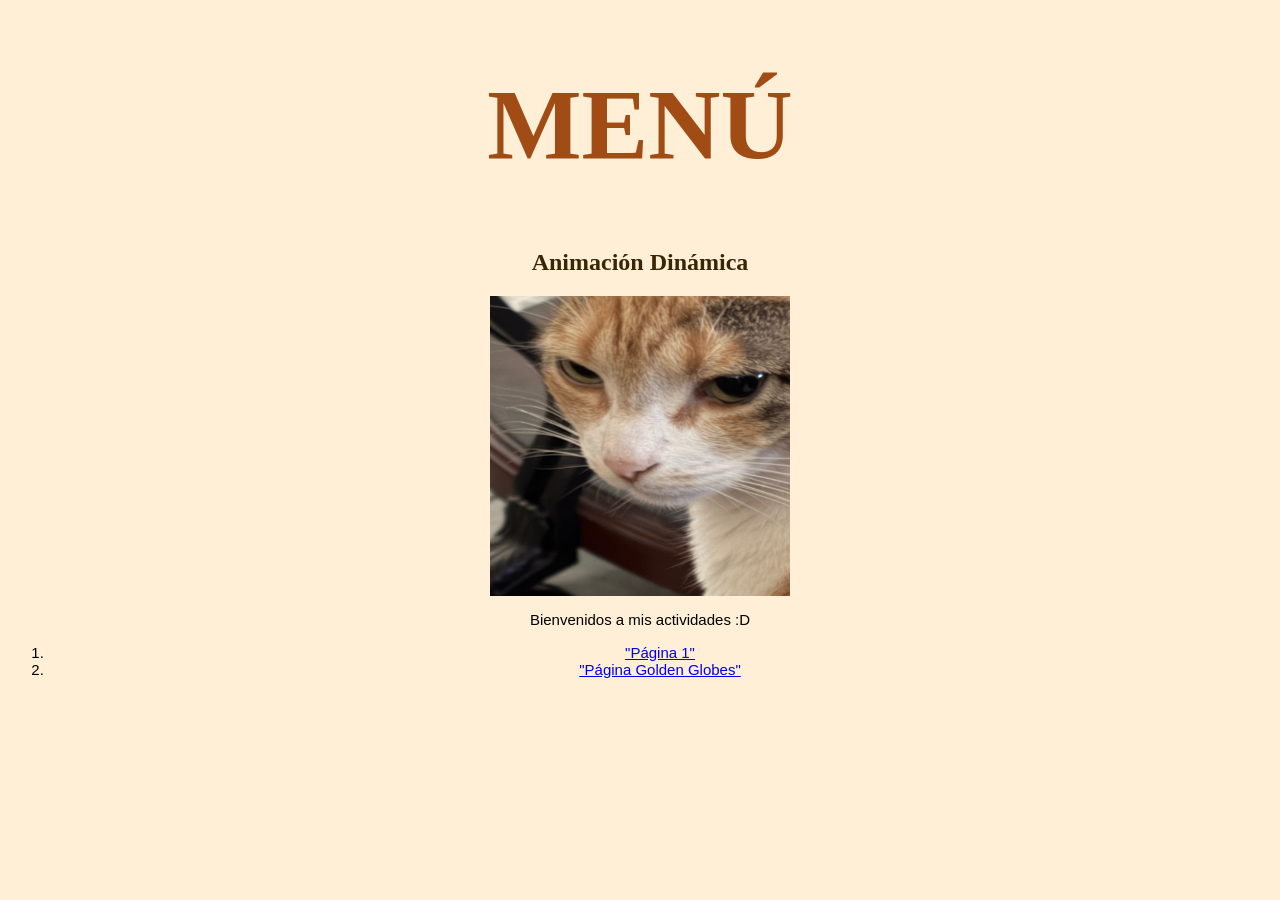
<file: Index.html>
<!DOCTYPE html>
<html>
<head>
<title>Menú de Actividades</title>
<style>
    body {
  background-color: rgb(255, 239, 215);
}

h1 {
  color: rgb(161, 76, 20);
  text-align: center;
  font-size: 100px;
}

h2 {
  color: rgb(57, 38, 4);
  text-align: center;
  font-size: 30;
}

p {
  font-family: arial;
  text-align: center;
  font-size: 15px;
}

li {
  font-family: sans-serif;
  text-align: center;
  font-size: 15px;
}


</style>
</head>
<body>

<h1 >MENÚ</h1>
<h2 >Animación Dinámica</h2>
<img src="MIGATOWE.jpeg" width="300" height="300" alt="Gato" style="display:block; margin:auto;">
<p>Bienvenidos a mis actividades :D</p>
<ol>
    <li><a href="AnimacionDinamica/Pagina1.html"> "Página 1"</a></li>
    <li><a href="A4/GoldenGlobes.html"> "Página Golden Globes"</a></li>
</ol>


</body>
</html>
</file>
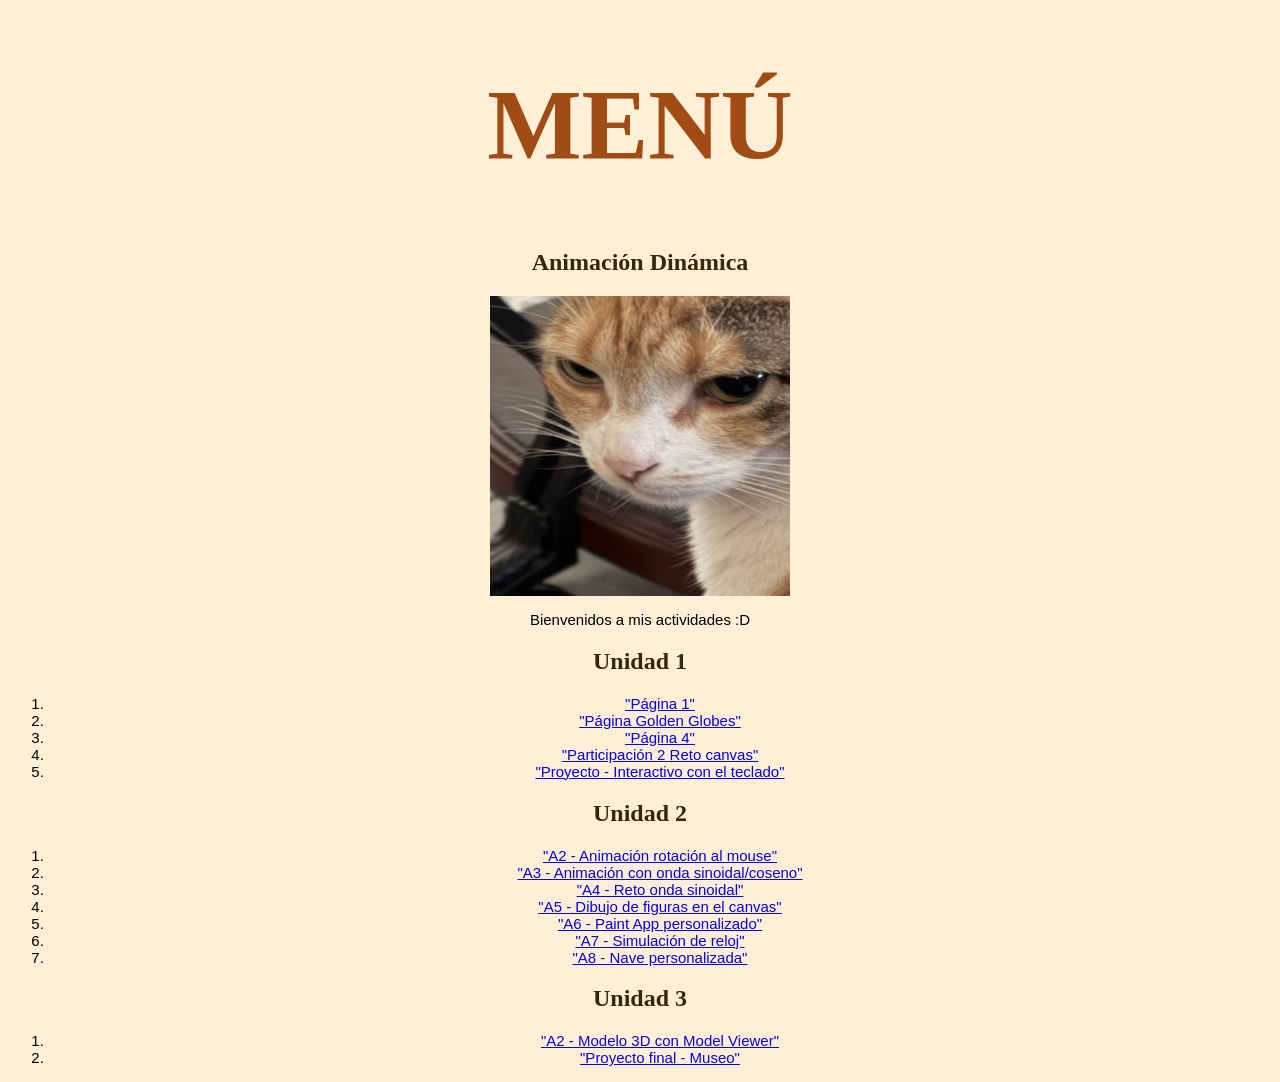
<file: index.html>
<!DOCTYPE html>
<html>
<head>
<title>Menú de Actividades</title>
<style>
    body {
  background-color: rgb(255, 239, 215);
}

h1 {
  color: rgb(161, 76, 20);
  text-align: center;
  font-size: 100px;
}

h2 {
  color: rgb(57, 38, 4);
  text-align: center;
  font-size: 30;
}

p {
  font-family: arial;
  text-align: center;
  font-size: 15px;
}

li {
  font-family: sans-serif;
  text-align: center;
  font-size: 15px;
}


</style>
</head>
<body>

<h1 >MENÚ</h1>
<h2 >Animación Dinámica</h2>
<img src="MIGATOWE.jpeg" width="300" height="300" alt="Gato" style="display:block; margin:auto;">
<p>Bienvenidos a mis actividades :D</p>
<h2 >Unidad 1</h2>
<ol>
    <li><a href="AnimacionDinamica/Pagina1.html"> "Página 1"</a></li>
    <li><a href="AnimacionDinamica/pagina2-1.html"> "Página Golden Globes"</a></li>
    <li><a href="AnimacionDinamica/pagina4-1.html"> "Página 4"</a></li>
    <li><a href="AnimacionDinamica/pagina-img-animada.html"> "Participación 2 Reto canvas"</a></li>
    <li><a href="AnimacionDinamica/08-canvas-interactivo.html"> "Proyecto - Interactivo con el teclado"</a></li>
</ol>
<h2 >Unidad 2</h2>
<ol>
    <li><a href="AnimacionDinamica/A2-Anim-rotacion-al-mouse.html"> "A2 - Animación rotación al mouse"</a></li>
    <li><a href="AnimacionDinamica/04-heart-wave-1.html"> "A3 - Animación con onda sinoidal/coseno"</a></li> 
    <li><a href="AnimacionDinamica/A4-Reto-onda-sinoidal.html"> "A4 - Reto onda sinoidal"</a></li> 
    <li><a href="AnimacionDinamica/01-skeleton-colores.html"> "A5 - Dibujo de figuras en el canvas"</a></li>
    <li><a href="AnimacionDinamica/01-drawing-app-paint.html"> "A6 - Paint App personalizado"</a></li>
    <li><a href="AnimacionDinamica/05-rotational-velocity-reloj"> "A7 - Simulación de reloj"</a></li>
    <li><a href="AnimacionDinamica/Nave-friction.html"> "A8 - Nave personalizada"</a></li>
</ol>

<h2 >Unidad 3</h2>
<ol>
    <li><a href="model (1)/index.html"> "A2 - Modelo 3D con Model Viewer"</a></li>
    <li><a href="https://l3x1023.itch.io/museo-leyendas-del-mundo"> "Proyecto final - Museo"</a></li>
</ol>
    
</body>
</html>
</file>
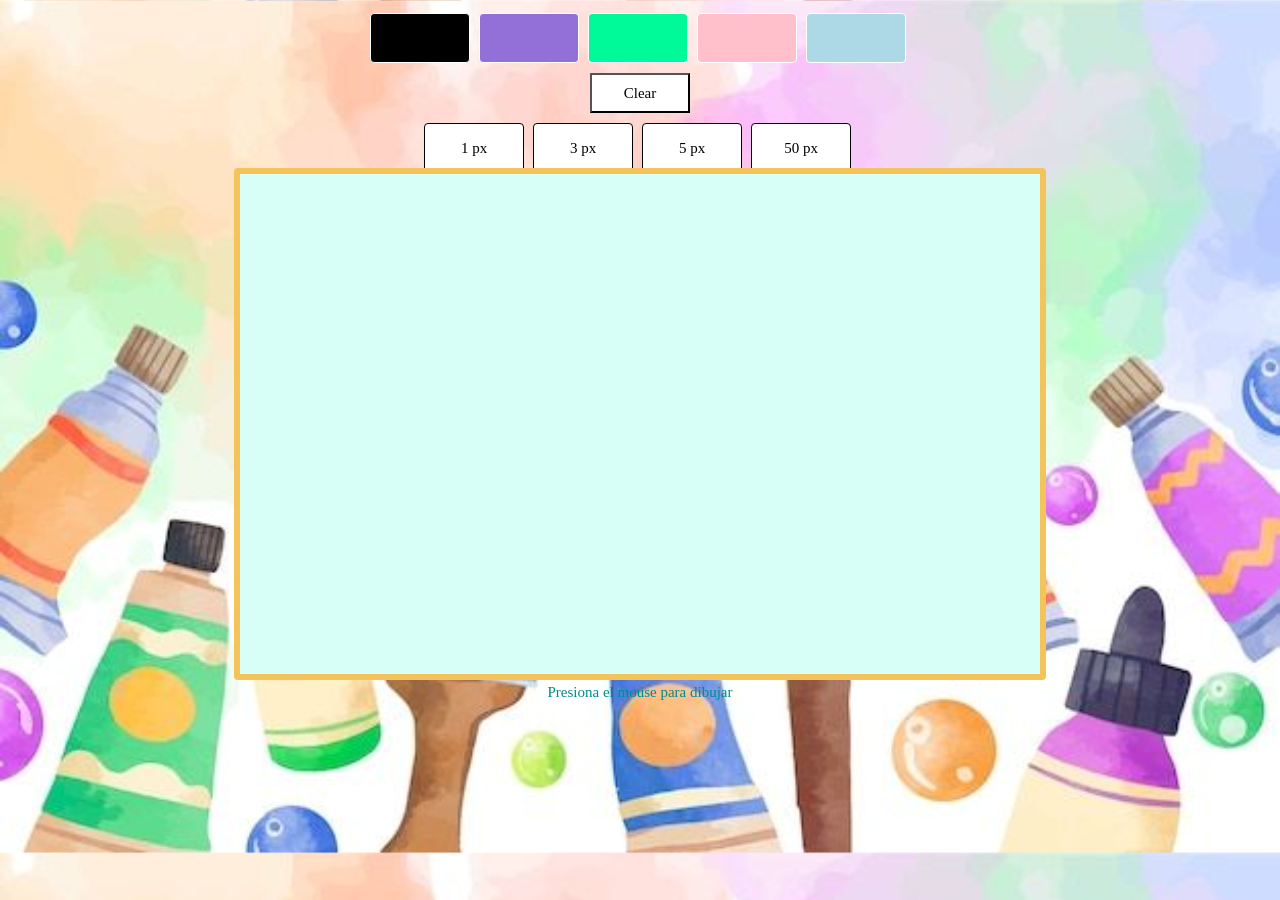
<file: AnimacionDinamica/01-drawing-app-paint.html>
<!doctype html>
<html>
  <head>
    <meta charset="utf-8">
    <title>App Dibujo</title>
    <style>
      body {
        background-color: lightgoldenrodyellow;
        background-image: url("TallerPinturas.jpg");
        background-size: cover;
        text-align: center;
      }

      canvas {
        border: 6px solid rgb(244, 196, 91);
        border-radius: 4px;
        background-color: rgb(215, 255, 248);
      }

      aside {
        color: darkcyan;
        font: 15px verdana;
        font-style: bold;
      }

       .colores {
        width: 100%;
        height: 50px;
        text-align: center;
      }

      .colores button {
        width: 100px;
        height: 50px;
        border-radius: 4px;
        margin-right: 5px;
        margin-top: 5px;
        border: 1px solid white;
        cursor: pointer;
      }

      #black {
        background: black;
      }

      #lightblue {
        background: #add8e6;
      }

      #mediumpurple {
        background: #9370d8;
      }

      #mediumspringgreen {
        background: #00fa9a;
      }

      #pink {
        background: #ffc0cb;
      }

.color button:hover{
        opacity:0.5;
      }

.grosor {
        width: 100%;
        height: 50px;
        text-align: center;
      }

      .grosor button {
        width: 100px;
        height: 50px;
        border-radius: 4px;
        margin-right: 5px;
        margin-top: 5px;
        background: #ffffff;
        border: 1px solid black;
        cursor: pointer;
        font: 15px verdana;
      }

      #otros {
        width: 100%;
        height: 60px;
        text-align: center;
      }

#otros button {
        width: 100px;
        height: 40px;
        background: #ffffff;
        color: black;
        font: 15px verdana;
        cursor: pointer;
        margin-top: 15px;
      }

      #otros button:hover{
        opacity:0.5;
      }

    </style>
  </head>
  <body>
    <div class="colores">
      <button id="black" type="button" value="#000000"></button>
      <button id="mediumpurple" type="button" value="#9370d8"></button>
      <button id="mediumspringgreen" type="button" value="#00fa9a"></button>
      <button id="pink" type="button" value="#ffc0cb"></button>
      <button id="lightblue" type="button" value="#add8e6"></button>
    </div>

<div id="otros">
  <button id="clearCanvas" type="button">Clear</button>
</div>

<div class="grosor">
  <button id="grosor1" type="button" value="1">1 px</button>
  <button id="grosor3" type="button" value="3">3 px</button>
  <button id="grosor5" type="button" value="5">5 px</button>
  <button id="grosor5" type="button" value="50">50 px</button>
</div>

    <canvas id="canvas" width="800" height="500"></canvas>
    <aside>Presiona el mouse para dibujar</aside>
    
    <script src="utils.js"></script>
    <script>
    window.onload = function () {
      var canvas = document.getElementById('canvas'),
          context = canvas.getContext('2d'),
          mouse = utils.captureMouse(canvas);

      canvas.addEventListener('mousedown', function () {
        context.beginPath();
        context.moveTo(mouse.x, mouse.y);
        canvas.addEventListener('mousemove', onMouseMove, false);
      }, false);

      canvas.addEventListener('mouseup', function () {
        canvas.removeEventListener('mousemove', onMouseMove, false);
      }, false);

      function onMouseMove () {
        context.lineTo(mouse.x, mouse.y);
        context.stroke();
      }

      var colores = document.getElementsByClassName('colores')[0];
      colores.addEventListener('click', function(event) {
        context.strokeStyle = event.target.value;
      });

       var grosor = document.getElementsByClassName('grosor')[0];
      grosor.addEventListener('click', function(event) {
        context.lineWidth = event.target.value;
      });

       var clearButton = document.getElementById('clearCanvas');
         clearButton.addEventListener('click', function() {
         context.clearRect(0, 0, canvas.width, canvas.height);
        });

    };
    </script>
  </body>
</html>
</file>
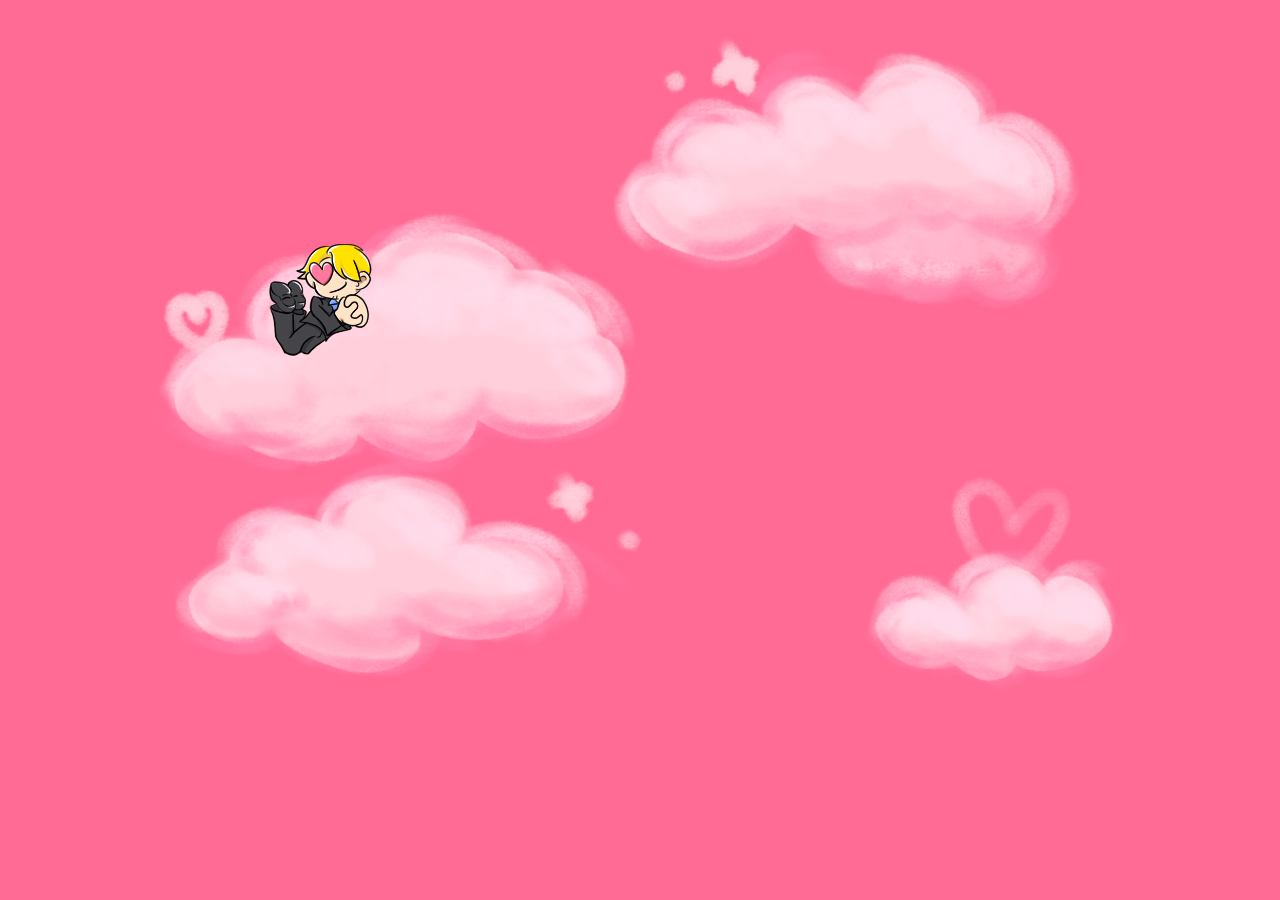
<file: AnimacionDinamica/04-heart-wave-1.html>
<!doctype html>
<html>
  <head>
    <meta charset="utf-8">
    <title>Heart wave</title>
    <style>
      body { 
       
        background-color:rgb(255, 107, 149);
        text-align: center;
        
        
      }
     


    </style>
  </head>  
  <body>
    <canvas id="canvas" width="1000" height="700"></canvas>
    
    <script src="utils.js"></script>
    <!-- <script src="./classes/pelota.js"></script> -->
    <script>
    window.onload = function () {
      var canvas = document.getElementById('canvas'),
          context = canvas.getContext('2d'),
          //ball = new Pelota(),
          fondo = new Image();
          pelota = new Image(),
          angle = 0,
          angle2=60,
          centerScale = 1,
          range = .5,
          escalaX = 1,
          escalaY = 1,
          speed = 0.07,
          speed2 = 0.05,
          posicionX = 0,
          posicionY = 0,
          centerY = 0,
          rangeY = 100,
          speedX = 1;
          fondo.src = "FondoLove.PNG"
          pelota.src = "Sanji.PNG";


        
      //ball.x = canvas.width / 2;
      //ball.y = canvas.height / 2;
        
      fondo.onload = function() {
    // Comenzar animación cuando el fondo esté cargado
      requestAnimationFrame(drawFrame);
       };

      (function drawFrame () {
        window.requestAnimationFrame(drawFrame, canvas);
        context.drawImage(fondo, 0, 0, canvas.width, canvas.height);
        
        context.save();
        context.translate(0, 200);
        escalaX = escalaY = centerScale + Math.sin(angle) * range;
        posicionY = centerY / 2 + Math.sin(angle2) * rangeY;
        angle += speed;
        angle2 += speed2;
        posicionX += speedX;
        context.drawImage(pelota, posicionX, posicionY, pelota.width*escalaX, pelota.height*escalaY);
        context.restore();

          if (posicionX + pelota.width * escalaX > canvas.width) {
          posicionX = canvas.width - pelota.width * escalaX; // lo coloca justo en el borde
          speedX = -speedX;
           }
          if (posicionX < 0) {
          posicionX = 0;
          speedX = -speedX;
           }
          posicionX += speedX;

  // Rebote en Y con corrección
          if (posicionY + pelota.height * escalaY > canvas.height) {
          posicionY = canvas.height - pelota.height * escalaY;
          speedY = -speedY;
           }
          if (posicionY < 0) {
          posicionY = 0;
          speedY = -speedY;
           }
          posicionY += speedY;


      }());
    };
    </script>
  </body>
</html>
</file>
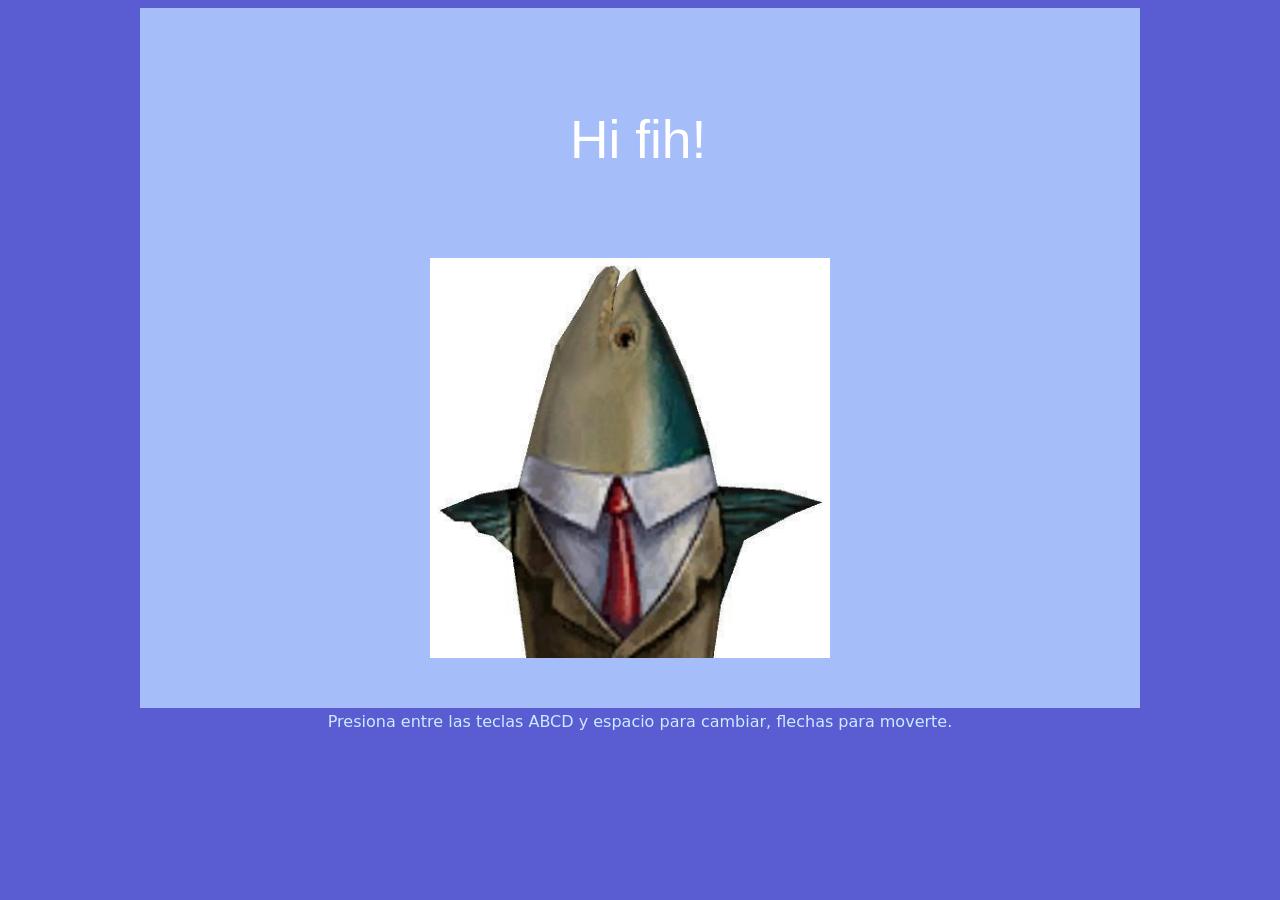
<file: AnimacionDinamica/08-canvas-interactivo.html>
<!doctype html>
<html>
  <head>
    <meta charset="utf-8">
    <title>Interactivo con el teclado</title>
    <style>
      body { 
       
        background-color:rgb(90, 92, 210);
        text-align: center;
        
        
      }
      canvas {
        background-color:rgb(165, 190, 250);
      }

      aside {
         color:rgb(205, 235, 255);
      }

    </style>

      <style>
        body { 
        font-family:"Georgia", system-ui;
        font-weight: 300;
        font-style: normal;
        }
      </style>

  </head>
  <body>
    <canvas id="canvas" width="1000" height="700"></canvas>
    <aside>Presiona entre las teclas ABCD  y espacio para cambiar, flechas para moverte.</aside>
    
    
    <script src="keycodes.js"></script>
    <script>
    window.onload = function () {
      var canvas = document.getElementById("canvas");
      var context = canvas.getContext("2d");
      var x = 200;
      var y = 200;

      var dx=5;
      var dy=5;

      context.font = '40pt Arial';
      context.fillStyle = 'White';
      context.fillText('Hi fih!', x+230, y-50); //<== para poner texto en el canvas

      var imagen= new Image(); // variable para guardar la imagen
      imagen.src = "Fish1.jpg"; // fuente de donde toma la imagen

      var imagen2= new Image(); // variable para guardar la imagen
      imagen2.src = "Fish2.jpg";

      var imagen3= new Image(); // variable para guardar la imagen
      imagen3.src = "Fish3.jpg";

      var imagen4= new Image(); // variable para guardar la imagen
      imagen4.src = "Fish4.jpg";

      var imagen5= new Image(); // variable para guardar la imagen
      imagen5.src = "Fish5.jpg";

      imagen.onload = function(){
        context.drawImage(imagen, x+90, y+50, 400, 400); //<== para poner imagen en el canvas

      };



      function onKeyboardEvent (event) {
        switch (event.keyCode) {
        case 38:
          console.log("up!");
          context.clearRect(0, 0, innerWidth, innerHeight);
          if (y > 600 || y < 0){
              dy= -dy;
          }
          y-=dy;
          context.fillRect(x, y, 100, 100);
          break;
        case 40:
          console.log("down!");
          context.clearRect(0, 0, innerWidth, innerHeight);
            if (y > 600 || y < 0){
              dy= -dy;
          }
          y+=dy;
          context.fillRect(x, y, 100, 100);
          break;
        case 37:
          console.log("left!");
          context.clearRect(0, 0, innerWidth, innerHeight);
            if (x > 900 || x < 0){
              dx= -dx;
          }
          x-=dx;
        
          context.fillRect(x, y, 100, 100);
          break;
        case 39:
          console.log("right!");
          context.clearRect(0, 0, innerWidth, innerHeight);
            if (x > 900 || x < 0){
              dx= -dx;
          }
          x+=dx;
          
          context.fillRect(x, y, 100, 100);
          break;
        case keycode.SPACE:
          console.log("jump!");
          context.clearRect(0, 0, innerWidth, innerHeight);
          context.fillText('...', x, y);
          context.drawImage(imagen5, x+90, y+50, 400, 400);
          break;
        
        case keycode.A:
          console.log("Letra A!");
          context.clearRect(0, 0, innerWidth, innerHeight);
          context.fillText('Fih what?', x, y);
          context.drawImage(imagen, x+90, y+50, 400, 400);
          break;
        case keycode.D:
          console.log("Letra D!");
          context.clearRect(0, 0, innerWidth, innerHeight);
          context.fillText('bubble noises', x, y);
          context.drawImage(imagen4, x+90, y+50, 400, 400);
          break;
        case keycode.B:
          console.log("Letra B!");
          context.clearRect(0, 0, innerWidth, innerHeight);
          context.fillText('Hi fish!', x, y);
          context.drawImage(imagen2, x+90, y+50, 400, 400);
          break;
        case keycode.C:
          console.log("Letra C!");
          context.clearRect(0, 0, innerWidth, innerHeight);
          context.fillText('glu glu glu', x, y);
          context.drawImage(imagen3, x+90, y+50, 400, 400);
          break;

        default:
          console.log(event.keyCode);
        }
      }

      function animate(){
       requestAnimationFrame(animate);
        console.log('animando');
        var canvas = document.getElementById("micanvas");
        var context = canvas.getContext("2d");
        context.clearRect(0, 0, innerWidth, innerHeight);

        
      }
      

      window.addEventListener('keydown', onKeyboardEvent, false);
    };
    </script>
  </body>
</html>
</file>
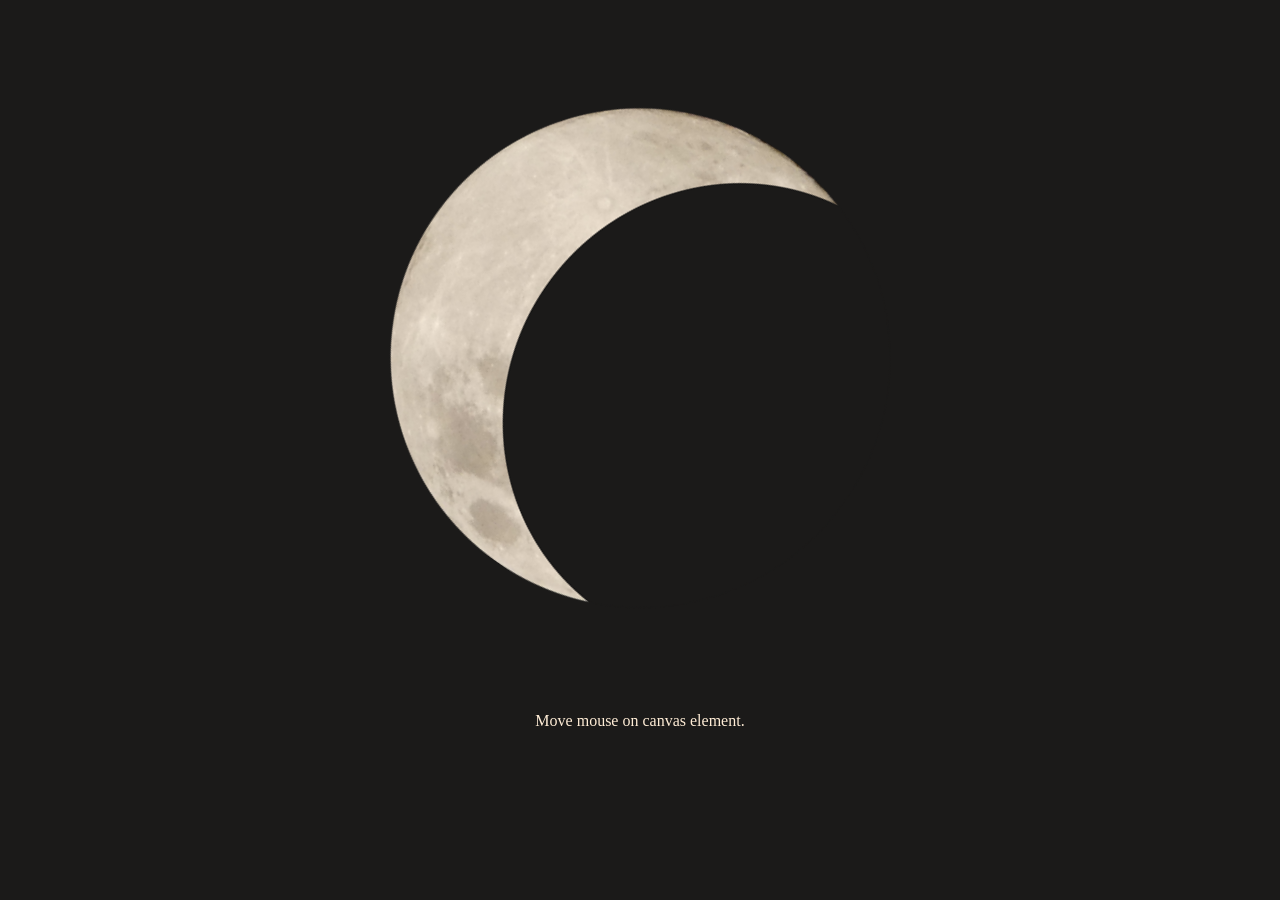
<file: AnimacionDinamica/A2-Anim-rotacion-al-mouse.html>
<!doctype html>
<html>
  <head>
    <meta charset="utf-8">
    <title>Rotate to Mouse</title>

 <style>
      body { 
       
        background-color:rgb(27, 26, 25);
        text-align: center;
        
        
      }
      canvas {
        background-color:rgb(27, 26, 25);
      }

      aside {
         color:rgb(255, 237, 214);
      }

    </style>


    
  </head>
  <body>
    <canvas id="canvas" width="1000" height="700"></canvas>
    <aside>Move mouse on canvas element.</aside>
    
    <script src="utils.js"></script>
    <!--<script src="./classes/arrow.js"></script>-->
    <script>
    window.onload = function () {
      var canvas = document.getElementById('canvas'),
          context = canvas.getContext('2d'),
          mouse = utils.captureMouse(canvas),
          pelota = new Image();
          pelota.src = 'LunaMedia.png';
        
      (function drawFrame () {
        window.requestAnimationFrame(drawFrame, canvas);
        context.clearRect(0, 0, canvas.width, canvas.height);
        context.save();
        var x = canvas.width / 2,
            y = canvas.height / 2;

        context.translate(x, y);
        var dx = mouse.x - x,
            dy = mouse.y - y;
        
        var radianes = Math.atan2(dy, dx); //radians
        console.log(radianes);
        context.rotate(radianes); //radians
        context.drawImage(pelota, -pelota.width/2, -pelota.height/2);
        context.restore();

        
      }());
    };
    </script>
  </body>
</html>
</file>
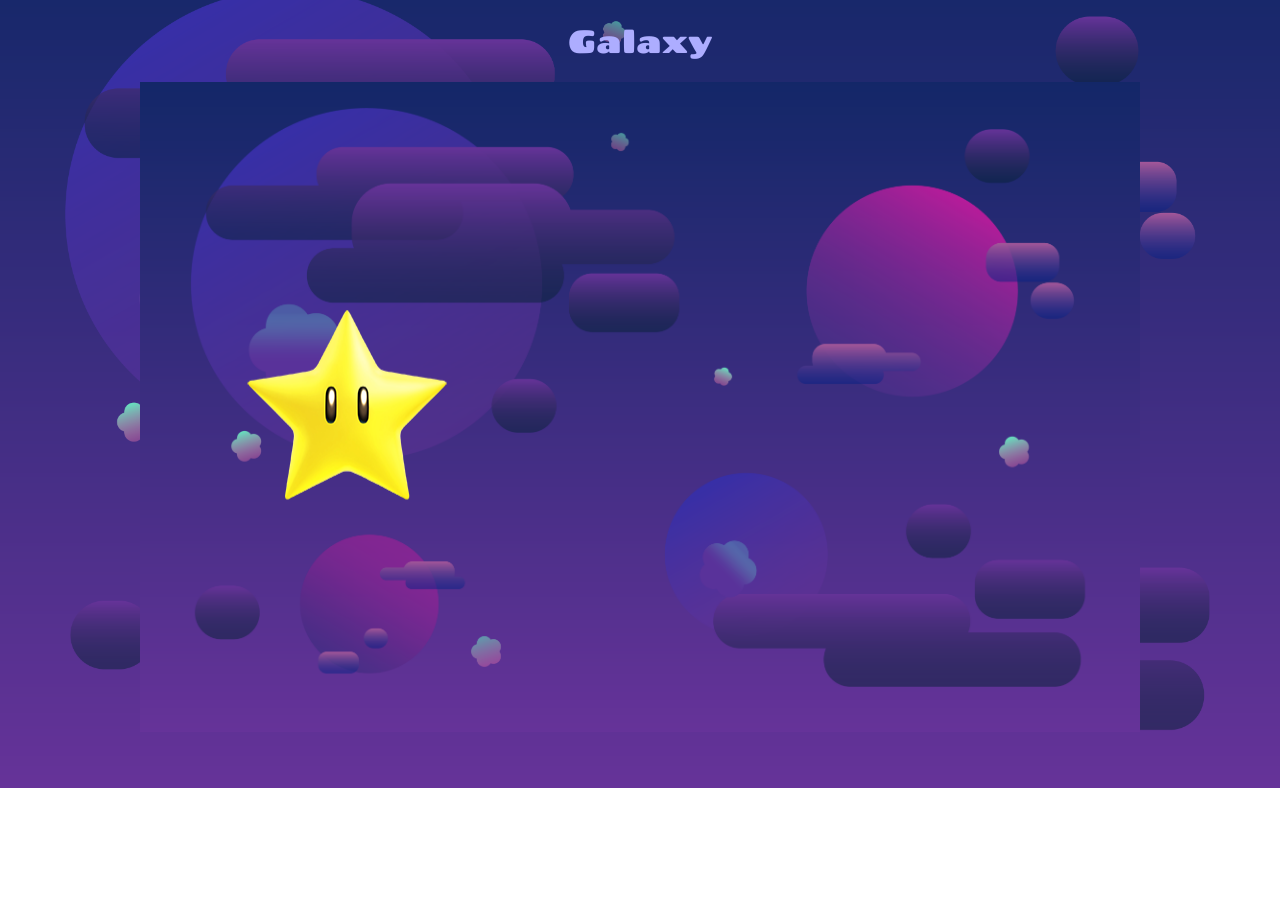
<file: AnimacionDinamica/A4-Reto-onda-sinoidal.html>
<!doctype html>
<html>
  <head>
    <meta charset="utf-8">
    <title>Reto Onda Sinoidal</title>

    <link rel="preconnect" href="https://fonts.googleapis.com">
    <link rel="preconnect" href="https://fonts.gstatic.com" crossorigin>
    <link href="https://fonts.googleapis.com/css2?family=Chango&display=swap" rel="stylesheet">

    <link rel="stylesheet" href="deco.css">

  </head>  
  <body>

    <h1 class="chango-regular">Galaxy</h1>
    <canvas id="canvas" width="1000" height="650"></canvas>
    
    <script src="utils.js"></script>
    
    <script>
    window.onload = function () {
      var canvas = document.getElementById('canvas'),
          context = canvas.getContext('2d'),
        
          fondo = new Image();
          pelota = new Image(),
          angle2=60,
          centerScale = 1,
          range = .5,
          escalaX = 1,
          escalaY = 1,
          speed2 = 0.03,
          posicionX = 0,
          posicionY = 20,
          centerY = 150,
          rangeY = 50,
          speedX = 1;
          fondo.src = "Galaxy.png"
          pelota.src = "star.png";


        
      //ball.x = canvas.width / 2;
      //ball.y = canvas.height / 2;
        
      fondo.onload = function() {
    // Comenzar animación cuando el fondo esté cargado
      requestAnimationFrame(drawFrame);
       };

      (function drawFrame () {
        window.requestAnimationFrame(drawFrame, canvas);
        context.drawImage(fondo, 0, 0, canvas.width, canvas.height);
        
        context.save();
        context.translate(0, 200);
        posicionY = centerY / 2 + Math.sin(angle2) * rangeY;
        angle2 += speed2;
        posicionX += speedX;
        context.drawImage(pelota, posicionX, posicionY, pelota.width*escalaX, pelota.height*escalaY);
        context.restore();

          if (posicionX + pelota.width * escalaX > canvas.width) {
          posicionX = canvas.width - pelota.width * escalaX; // lo coloca justo en el borde
          speedX = -speedX;
           }
          if (posicionX < 0) {
          posicionX = 0;
          speedX = -speedX;
           }
          posicionX += speedX;

  // Rebote en Y con corrección
          if (posicionY + pelota.height * escalaY > canvas.height) {
          posicionY = canvas.height - pelota.height * escalaY;
          speedY = -speedY;
           }
          if (posicionY < 0) {
          posicionY = 0;
          speedY = -speedY;
           }
          posicionY += speedY;


      }());
    };
    </script>
  </body>
</html>
</file>
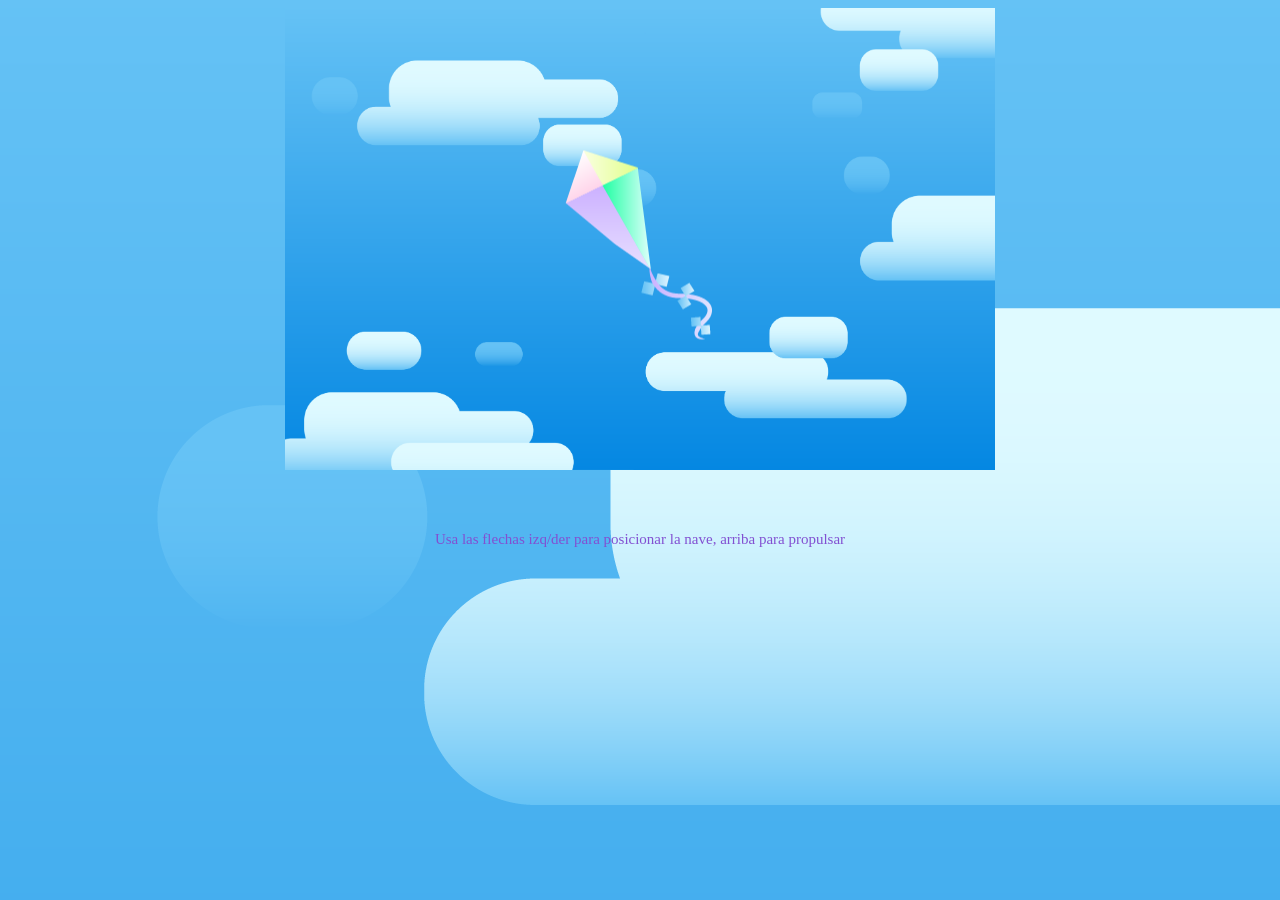
<file: AnimacionDinamica/Nave-friction.html>
<!doctype html>
<html>
<head>
  <meta charset="utf-8">
  <title>Nave en movimiento</title>
  <style>

 body {
  background-image: url("FondoCielo.png");
        text-align: center;
      }

    #canvas {
      background-image: url("FondoCielo.png");
      background-repeat: no-repeat;
      background-size: contain;
    }

     aside {
        color: rgb(130, 80, 210);
        font: 15px verdana;
        font-style: bold;
        margin-top: 55px;
      }

  </style>
</head>
<body>
  <canvas id="canvas" width="710" height="464"></canvas>
  <aside>Usa las flechas izq/der para posicionar la nave, arriba para propulsar</aside>

  <script src="utils.js"></script>
  <script src="nave.js"></script> 
  <script>
  window.onload = function () {
    var canvas = document.getElementById('canvas'),
        context = canvas.getContext('2d'),
        ship = new Nave(),
        vr = 0, vx = 0, vy = 0,
        thrust = 0,
        friction = 0.98;

    ship.x = canvas.width / 2;
    ship.y = canvas.height / 2;

    
    window.addEventListener('keydown', function (event) {
      switch (event.keyCode) {
        case 37: vr = -3; break; // izquierda
        case 39: vr = 3; break;  // derecha
        case 38: thrust = 0.05; ship.showFlame = true; break; // arriba
      }
    }, false);

    window.addEventListener('keyup', function () {
      vr = 0;
      thrust = 0;
      ship.showFlame = false;
    }, false);

    function drawFrame() {
      requestAnimationFrame(drawFrame);
      context.clearRect(0, 0, canvas.width, canvas.height);

      ship.rotation += vr * Math.PI / 180;
      var angle = ship.rotation,
          ax = Math.cos(angle - Math.PI / 2) * thrust,
          ay = Math.sin(angle - Math.PI / 2) * thrust;

      vx += ax; vy += ay;
      vx *= friction; vy *= friction;
      ship.x += vx; ship.y += vy;

      
 // Rebote horizontal con 30 px después del borde
if (ship.x + ship.width/2 >= canvas.width + 30) {
  ship.x = canvas.width + 30 - ship.width/2;
  vx = -vx;
}
if (ship.x - ship.width/2 <= -30) {
  ship.x = -30 + ship.width/2;
  vx = -vx;
}

// Rebote vertical con 30 px después del borde
if (ship.y + ship.height/2 >= canvas.height + 30) {
  ship.y = canvas.height + 30 - ship.height/2;
  vy = -vy;
}
if (ship.y - ship.height/2 <= -30) {
  ship.y = -30 + ship.height/2;
  vy = -vy;
}

      ship.draw(context);
    }

    drawFrame();
  };
  </script>
</body>
</html>
</file>
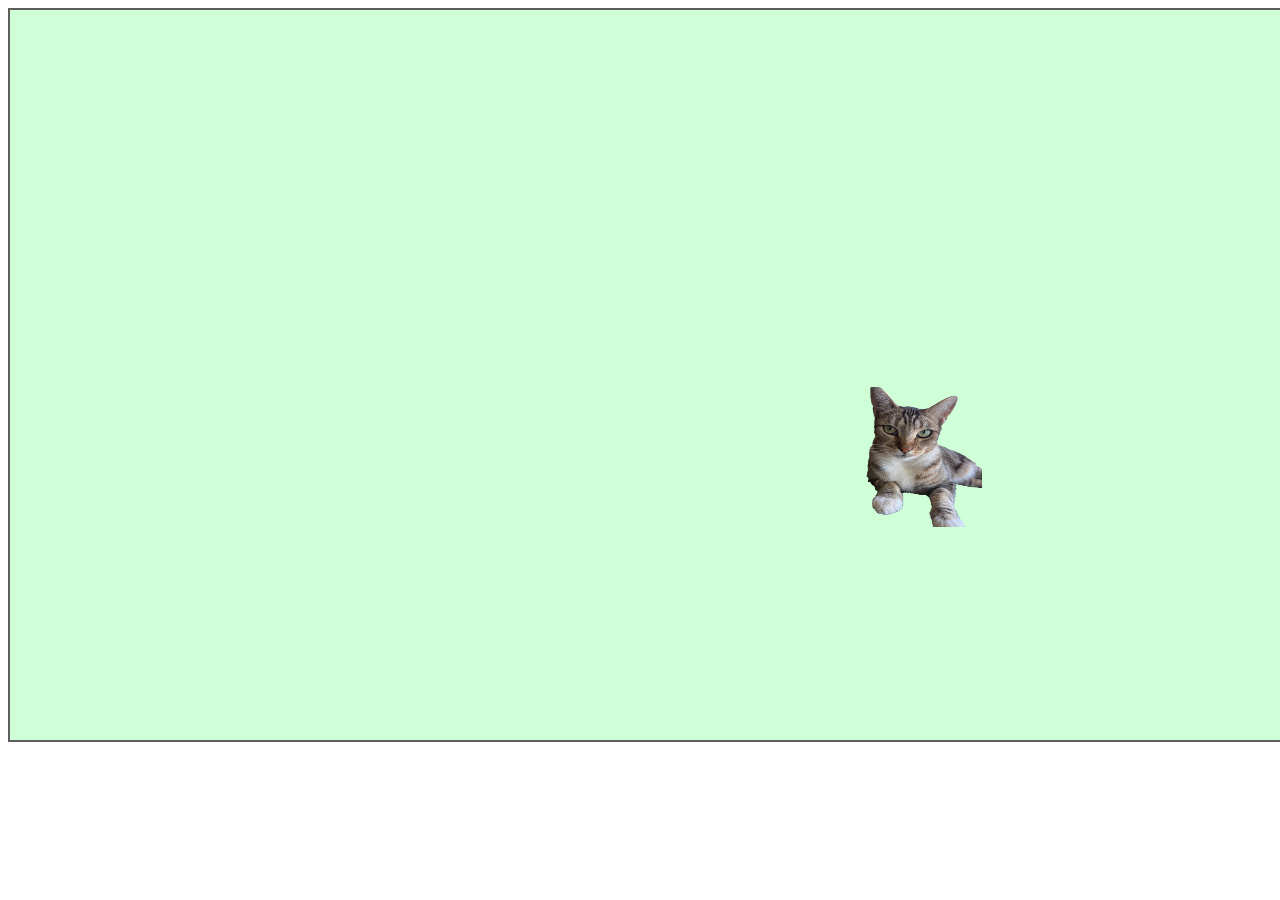
<file: AnimacionDinamica/pagina-img-animada.html>
<!doctype html>
<html>
 <head>
   <meta charset="utf-8">
   <title>Pagina imagen animada</title>
   <style>
    body{
        text-align: center;
    }
    canvas{
        border: 2px solid #5e5e5e;
        background-color: rgba(198, 255, 207, 0.829);
    }
    </style>
    <script>
        var x=Math.random() * 650;
        var y=Math.random() * 600;
        var dx=4;
        var dy=4;
        var imagen= new Image();
        imagen.src = "Janini.png"; 

        function animate(){    
            requestAnimationFrame(animate);
            var canvas = document.getElementById("micanvas");
            var context = canvas.getContext("2d");
            context.clearRect(0, 0, innerWidth, innerHeight);
            context.drawImage(imagen, x, y, 140, 140); 
           // Rebote horizontal
            if (x + 130 >= canvas.width || x <= 0){
                 dx = -dx;
                 
}

            // Rebote vertical
        if (y + 130 >= canvas.height || y <= 0){
       dy = -dy;
}

// Movimiento
x += dx;
y += dy;
        }
        animate();
    </script>
</head>
<body>
    <canvas id="micanvas" width="1500" height="730"></canvas>
</body>
</html>
</file>
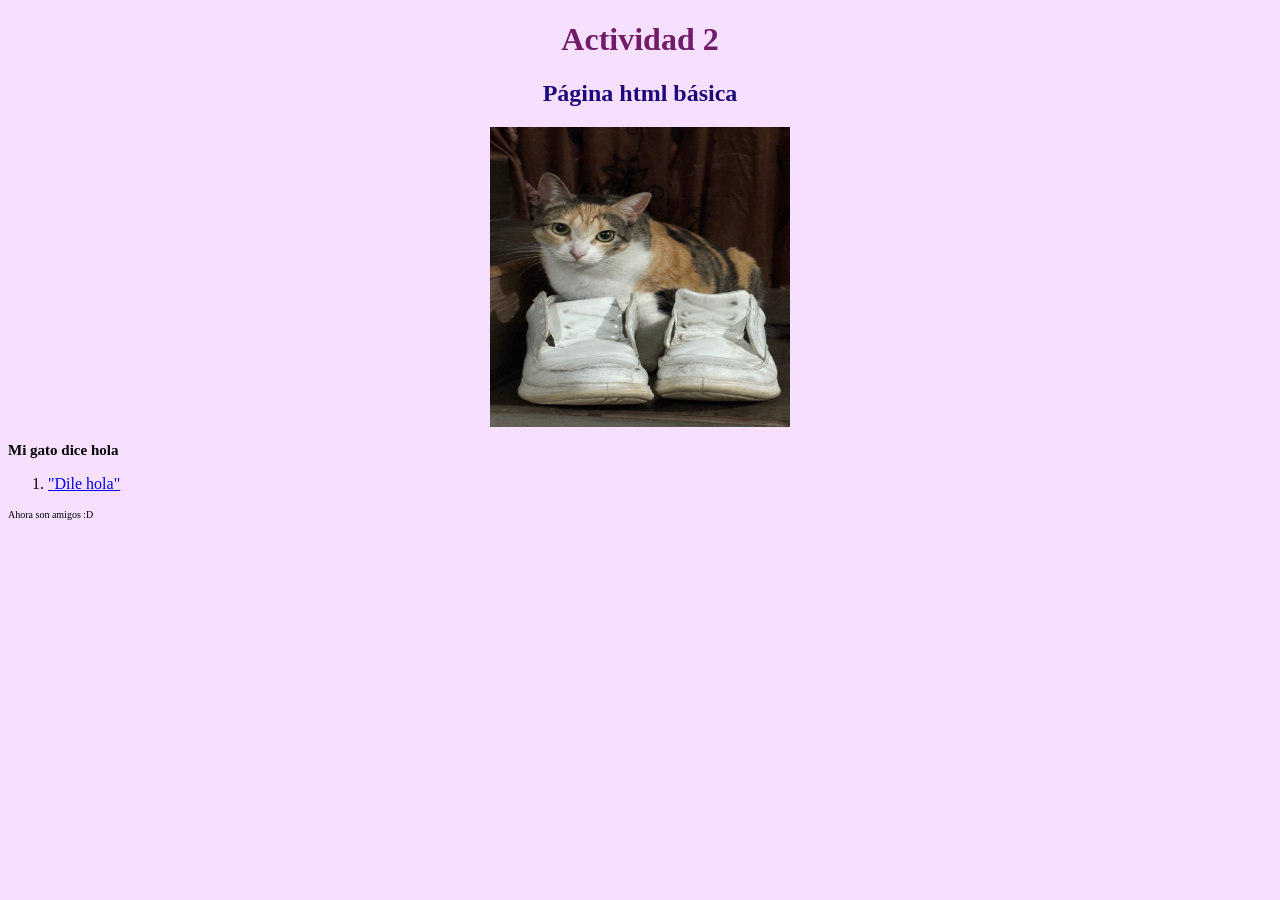
<file: AnimacionDinamica/Pagina1.html>
<!DOCTYPE html>
<html>
<head>
<title>Actividad 2</title>
<style>
    body {
  background-color: rgb(247, 224, 255);
}

h1 {
  color: rgb(112, 28, 105);
  text-align: center;
  font-family: verdana;
}

p {
  font-family: verdana;
  font-size: 10px;
}

h2 {
  color: rgb(29, 7, 122);
  text-align: center;
}

h3 {
  font-family: verdana;
  text-align: left;
  font-size: 15px;
}

</style>
</head>
<body>

<h1 >Actividad 2</h1>
<h2>Página html básica</h2>
<img src="IMG_9205.jpg" width="300" height="300" alt="Gato cara" style="display:block; margin:auto;">
<h3>Mi gato dice hola</h3>
<ol>
    <li><a href="https://drive.google.com/file/d/1NQoxzppJyRLNAR0Ay4h7dATVEAiNYrBM/view?usp=sharing"> "Dile hola"</a></li>
</ol>
<p>Ahora son amigos :D</p>

</body>
</html>
</file>
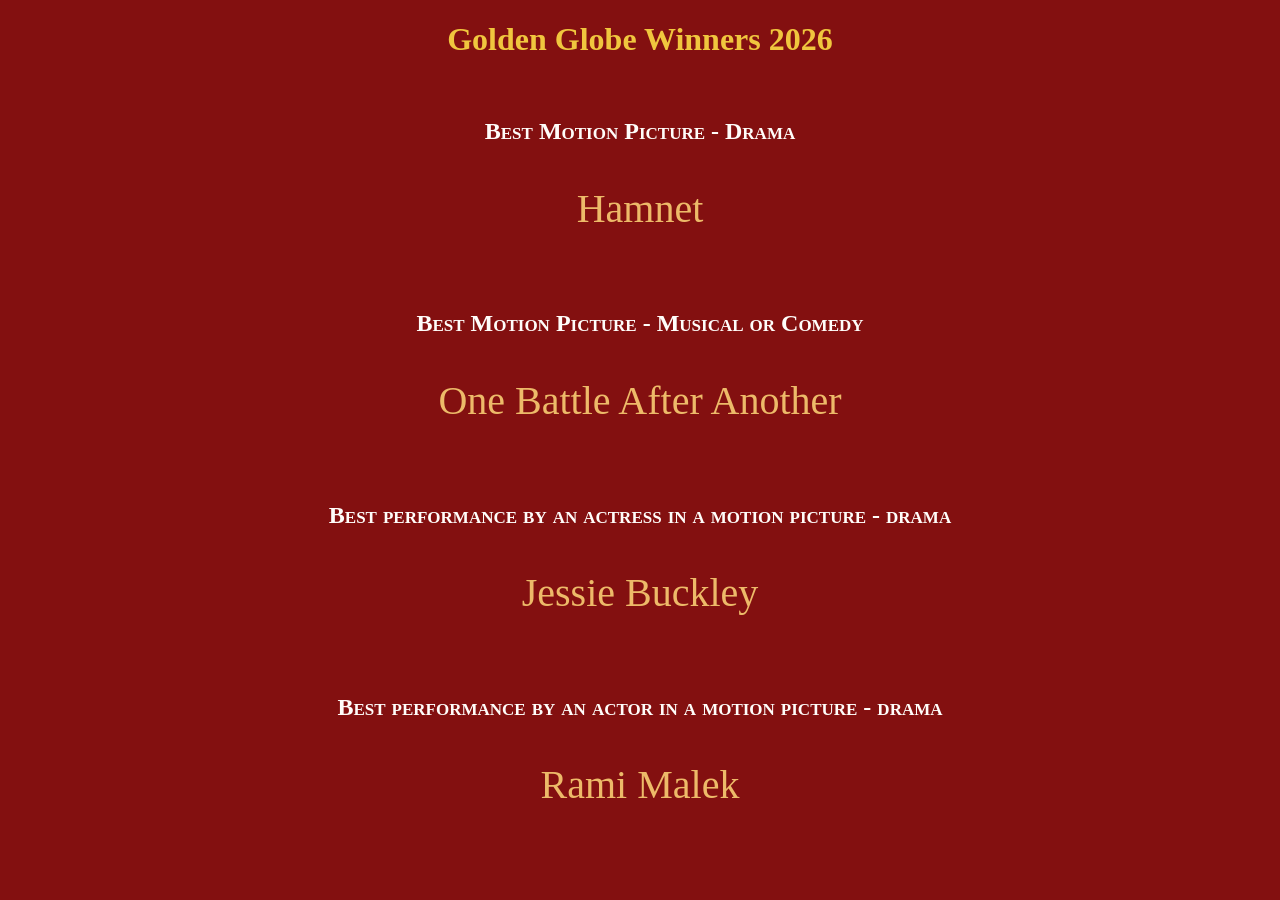
<file: AnimacionDinamica/pagina2-1.html>
<!doctype html>
<html>
 <head>
   <meta charset="utf-8">
   <title>GoldenGlobes</title>
   <style>
    body {
        background-color:rgb(131, 16, 16);
        text-align: center;
    }
    h1{
        color: rgb(240, 198, 62);
    }
    h2 {
        color:rgb(255, 253, 250);
        font-variant: small-caps;
    }
    p {
        color:rgb(237, 186, 105);
        font-size: 40px;
    }
    </style>

    <script>
      function init(){
            var nombreactor = document.getElementById("bestactor");
            nombreactor.innerHTML = "Rami Malek";

            var nombredrama = document.getElementById("bestdrama");
            nombredrama.innerHTML = "Hamnet";

            var nombrecomedy = document.getElementById("bestcomedy");
            nombrecomedy.innerHTML = "One Battle After Another";

            var nombreactress = document.getElementById("bestactress");
            nombreactress.innerHTML = "Jessie Buckley";
      }
      window.onload = init;
    </script>

 </head>
 <body>
     <h1>Golden Globe Winners 2026</h1>
 </br>
     <h2>Best Motion Picture - Drama</h2>
     <p id="bestdrama">Name Drama</p>
 </br>
     <h2>Best Motion Picture - Musical or Comedy</h2>
     <p id="bestcomedy">Name Comedy</p>
 </br>
     <h2>Best performance by an actress in a motion picture - drama</h2>
     <p id="bestactress">Name Actress</p>
 </br>
     <h2>Best performance by an actor in a motion picture - drama</h2>
     <p id="bestactor">Name Actor</p>
 </body>
</html>
</file>
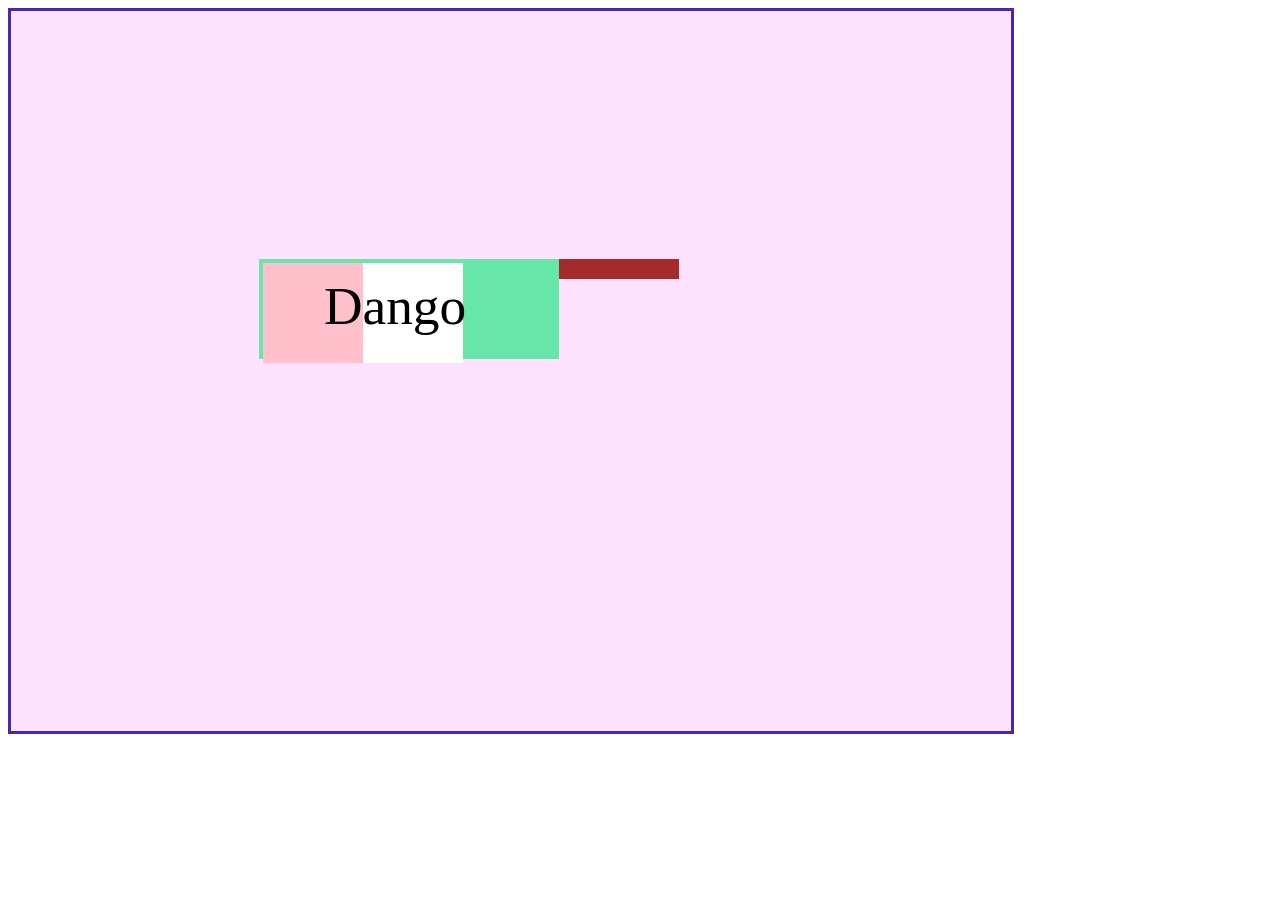
<file: AnimacionDinamica/pagina4-1.html>
<!doctype html>
<html>
<head>
  <meta charset="utf-8">
  <title>Pagina 4</title>
  <style>
      canvas{
          border: 3px solid rgb(73, 42, 165);
          background-color: rgb(254, 225, 254);
      }
  </style>

<script>
    //window.onload=function(){}
     var x=Math.random() * 800;
     var y=Math.random() * 600;
     var x1=0;
     var dx1=4;
     var y1=0;
     var dy1=4;

     var x2=5;
     var dx2=4;
     var y2=5;
     var dy2=4

     var x3=3;
     var dx3=5;
     var y3=3;
     var dy3=5;

    function animate(){
        requestAnimationFrame(animate);
        console.log('animando');
          var canvas = document.getElementById("micanvas");
          var context = canvas.getContext("2d");
          context.clearRect(0, 0, innerWidth, innerHeight);

        context.fillStyle="brown"
          context.fillRect(x1,y1,420,20);

          context.fillStyle="rgba(102, 230, 168, 1)"
          context.fillRect(x1,y1,300,100);
          

           if (x1 > 590 || x1 < 0){
                dx1= -dx1;
            }
           x1+=dx1;
           if (y1 > 620 || y1 < 0){
                dy1= -dy1;
            }
           y1+=dy1;

          context.fillStyle="white"
          context.fillRect(x1,y1,200,100);
           if (x2 > 850 || x2 < 0){
                dx2= -dx2;
            }
           x2+=dx2;
           if (y2 > 620 || y2 < 0){
                dy2= -dy2;
            }
           y2+=dy2;

          context.fillStyle="pink"
          context.fillRect(x1,y1,100,100);

            context.font = '40pt Verdana';
            context.fillStyle = 'black';
            context.fillText('Dango', x3, y3);
            
           if (x3 > 500 || x3 < 0){
                dx3= -dx3;
            }
           x3+=dx3;
           if (y3 > 700 || y3 < 0){
                dy3= -dy3;
            }
           y3+=dy3;

    }
    animate();
</script>

  </head>
<body>
   <canvas id="micanvas" width="1000" height="720"></canvas>
</body>
</html>
</file>
<file: AnimacionDinamica/deco.css>
body {
  
  text-align: center;
  background-image: url("Galaxy.png");
  background-size: cover; 
  background-repeat: no-repeat;
  background-position: center;
}

.chango-regular {
  font-family: "Chango", sans-serif;
  font-weight: 400;
  font-style: normal;
  color: rgb(173, 173, 255);
}
</file>
